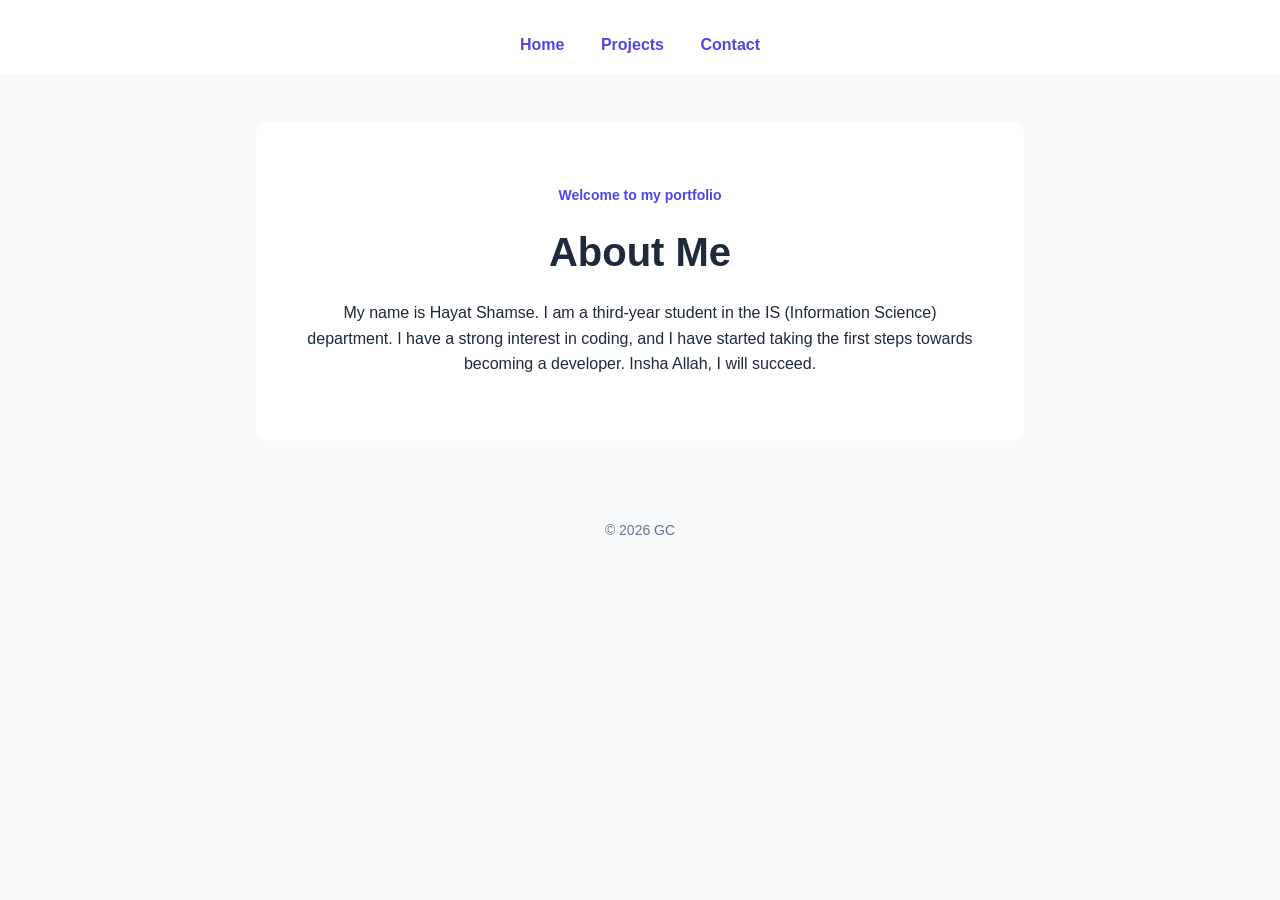
<file: index.html>
<!DOCTYPE html>
<html lang="en">
<head>
    <meta charset="UTF-8">
    <meta name="viewport" content="width=device-width, initial-scale=1.0">
    <title>Hayat Shamse | Home</title>
    <link rel="stylesheet" href="style.css">
</head>

<body>

<header>
    <nav>
        <a href="index.html">Home</a>
        <a href="projects.html">Projects</a>
        <a href="contact.html">Contact</a>
    </nav>
</header>

<main>
    <section class="hero">
        <p class="label">Welcome to my portfolio</p>

        <h2>About Me</h2>

        <p>
            My name is Hayat Shamse. I am a third-year student in the
            IS (Information Science) department. I have a strong interest
            in coding, and I have started taking the first steps towards
            becoming a developer. Insha Allah, I will succeed.
        </p>
    </section>
</main>

<footer>
    <p>&copy; 2026 GC </p>
</footer>

</body>
</html>
</file>
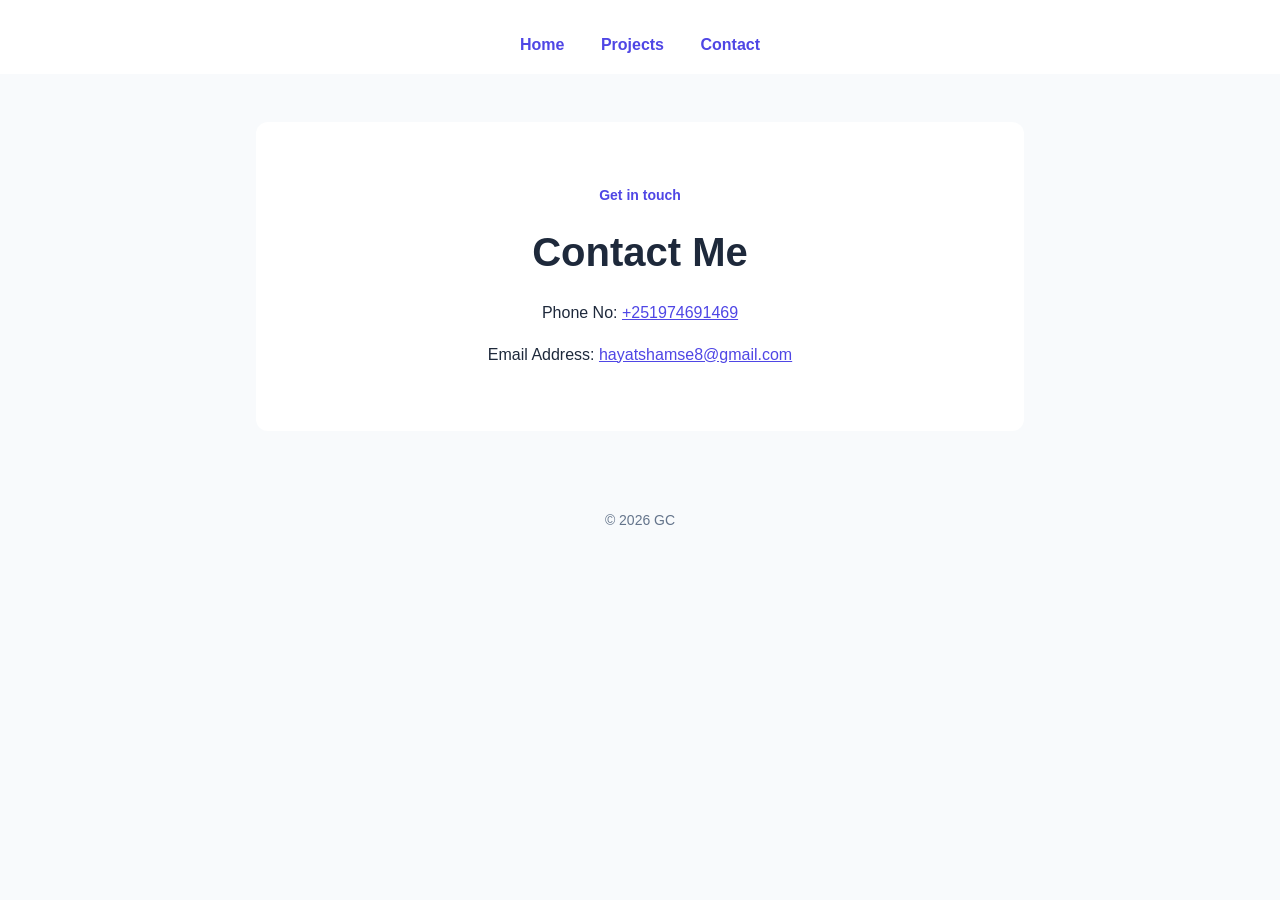
<file: contact.html>
<!DOCTYPE html>
<html lang="en">
<head>
    <meta charset="UTF-8">
    <meta name="viewport" content="width=device-width, initial-scale=1.0">
    <title>Hayat Shamse | Contact</title>
    <link rel="stylesheet" href="style.css">
</head>

<body>

<header>

    <nav>
        <a href="index.html">Home</a>
        <a href="projects.html">Projects</a>
        <a href="contact.html">Contact</a>
    </nav>
</header>

<main>
    <section class="content">
        <p class="label">Get in touch</p>

        <h2>Contact Me</h2>

        <address>
            <p>
                Phone No:
                <a href="tel:+251974691469">
                    +251974691469
                </a>
            </p>

            <p>
                Email Address:
                <a href="mailto:HayatShamse8@gmail.com">
                    hayatshamse8@gmail.com
                </a>
            </p>
        </address>
    </section>
</main>

<footer>
    <p>&copy; 2026 GC</p>
</footer>

</body>
</html>
</file>
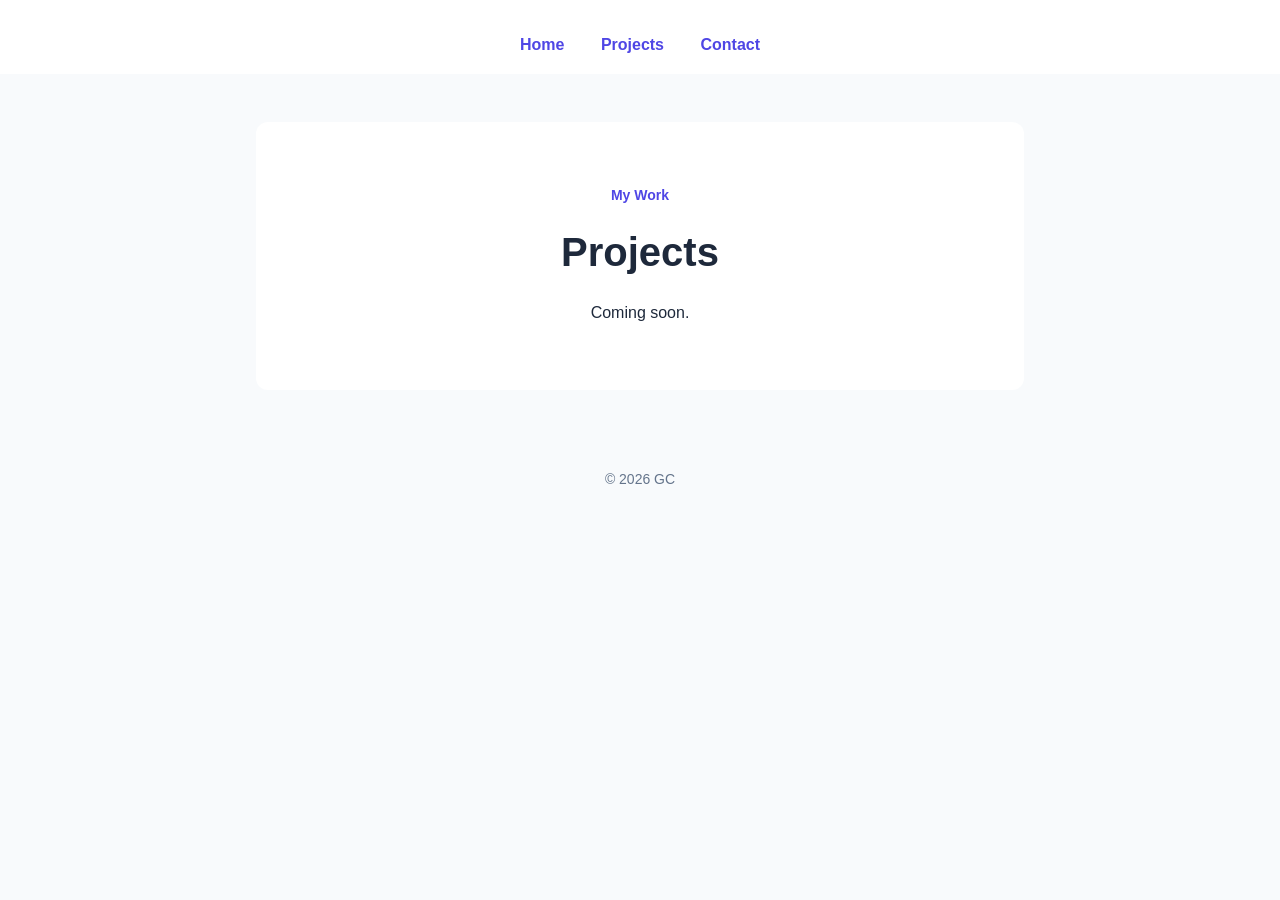
<file: projects.html>
<!DOCTYPE html>
<html lang="en">
<head>
    <meta charset="UTF-8">
    <meta name="viewport" content="width=device-width, initial-scale=1.0">
    <title>Hayat Shamse | Projects</title>
    <link rel="stylesheet" href="style.css">
</head>

<body>

<header>
    
    <nav>
        <a href="index.html">Home</a>
        <a href="projects.html">Projects</a>
        <a href="contact.html">Contact</a>
    </nav>
</header>

<main>
    <section class="content">
        <p class="label">My Work</p>

        <h2>Projects</h2>

        <p>Coming soon.</p>
    </section>
</main>

<footer>
    <p>&copy; 2026 GC</p>
</footer>

</body>
</html>
</file>
<file: style.css>
:root {
    --primary: #4f46e5;
    --dark: #1e293b;
    --light: #f8fafc;
    --white: #ffffff;
    --gray: #64748b;

    --small: 0.875rem;
    --normal: 1rem;
    --large: 1.25rem;
    --title: 2.5rem;

    --space: 1rem;
    --big-space: 3rem;

    --radius: 0.75rem;
}

* {
    box-sizing: border-box;
}

body {
    margin: 0;
    background: var(--light);
    color: var(--dark);
    font-family: Arial, sans-serif;
    font-size: var(--normal);
    line-height: 1.6;
}

header {
    padding: var(--space);
    background: var(--white);
    text-align: center;
}

header h1 {
    margin: 0;
    font-size: var(--large);
}

nav {
    margin-top: var(--space);
}

nav a {
    margin: var(--space);
    color: var(--primary);
    text-decoration: none;
    font-weight: bold;
}

nav a:hover {
    text-decoration: underline;
}

main {
    max-width: 800px;
    margin: auto;
    padding: var(--big-space) var(--space);
}

.hero,
.content {
    padding: var(--big-space);
    background: var(--white);
    border-radius: var(--radius);
    text-align: center;
}

h2 {
    font-size: var(--title);
    margin: 0 0 var(--space);
}

.label {
    color: var(--primary);
    font-size: var(--small);
    font-weight: bold;
}

address {
    font-style: normal;
}

address a {
    color: var(--primary);
}

footer {
    padding: var(--space);
    color: var(--gray);
    text-align: center;
    font-size: var(--small);
}
</file>
